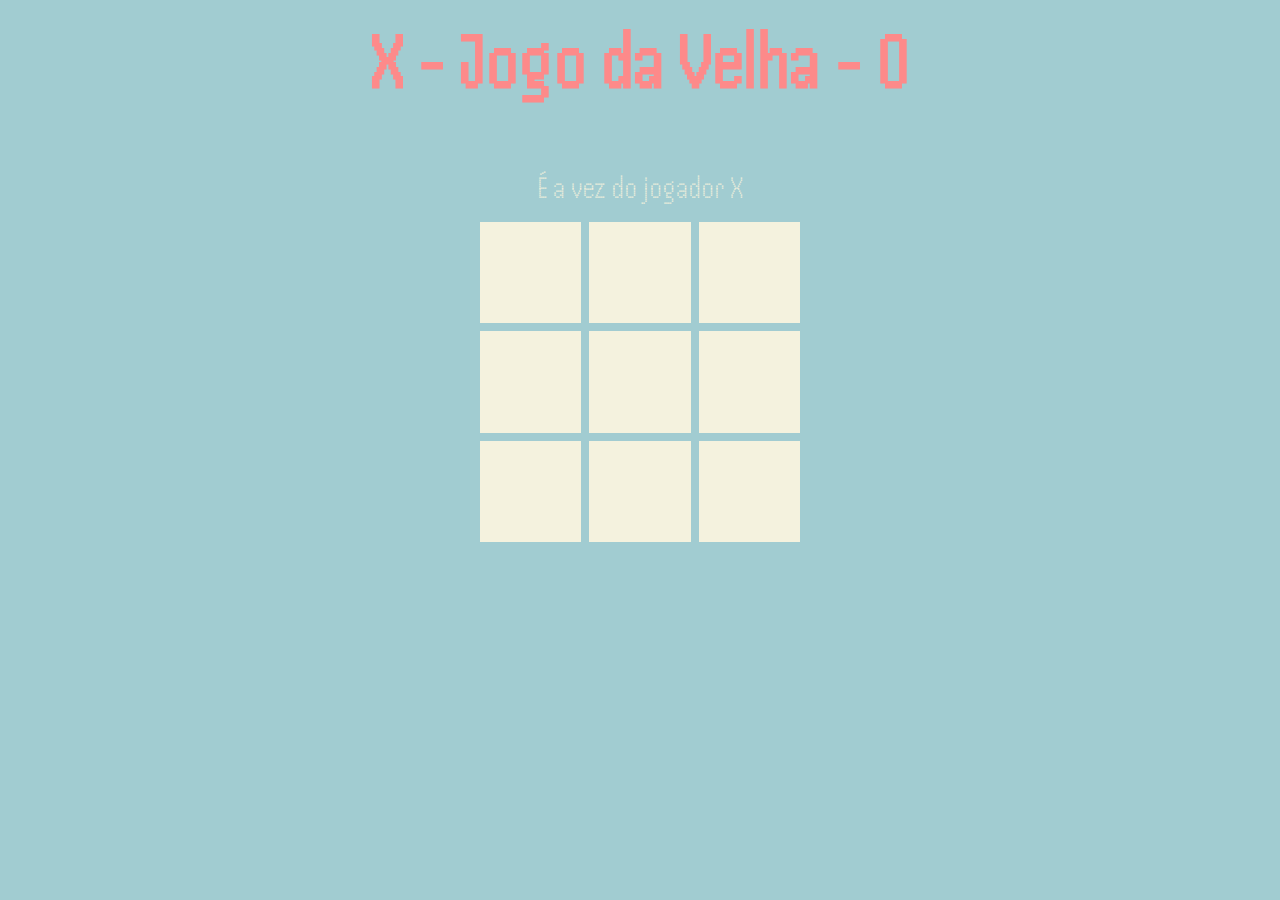
<file: index.html>
<!DOCTYPE html>
<html lang="pt-br">
    <head>
        <meta charset="utf-8">
        <meta http-equiv="X-UA-Compatible" content="IE=edge">
        <meta name="viewport" content="width=device-width, initial-scale=1.0">
        <title>Jogo da Velha</title>
        <link rel="stylesheet" href="styles/style.css">
    </head>
    <body>
        <header>
            <h1>X - Jogo da Velha - O</h1>
        </header>
        <main>
            <section class="jogadorDaVez">É a vez do jogador X</section>
            <section class="jogo">
                <article id="0" data-espaco="0" aria-label="Primeiro espaço do tabuleiro"></article>
                <article id="1" data-espaco="1" aria-label="Segundo espaço do tabuleiro"></article>
                <article id="2" data-espaco="2" aria-label="Terceiro espaço do tabuleiro"></article>
                <article id="3" data-espaco="3" aria-label="Quarto espaço do tabuleiro"></article>
                <article id="4" data-espaco="4" aria-label="Quinto espaço do tabuleiro"></article>
                <article id="5" data-espaco="5" aria-label="Sexto espaço do tabuleiro"></article>
                <article id="6" data-espaco="6" aria-label="Sétimo espaço do tabuleiro"></article>
                <article id="7" data-espaco="7" aria-label="Oitavo espaço do tabuleiro"></article>
                <article id="8" data-espaco="8" aria-label="Nono espaço do tabuleiro"></article>
            </section>
            <section class="mensagemFinal"></section>
        </main>
    </body>
    <script src="scripts/script.js"></script>
</html>
</file>
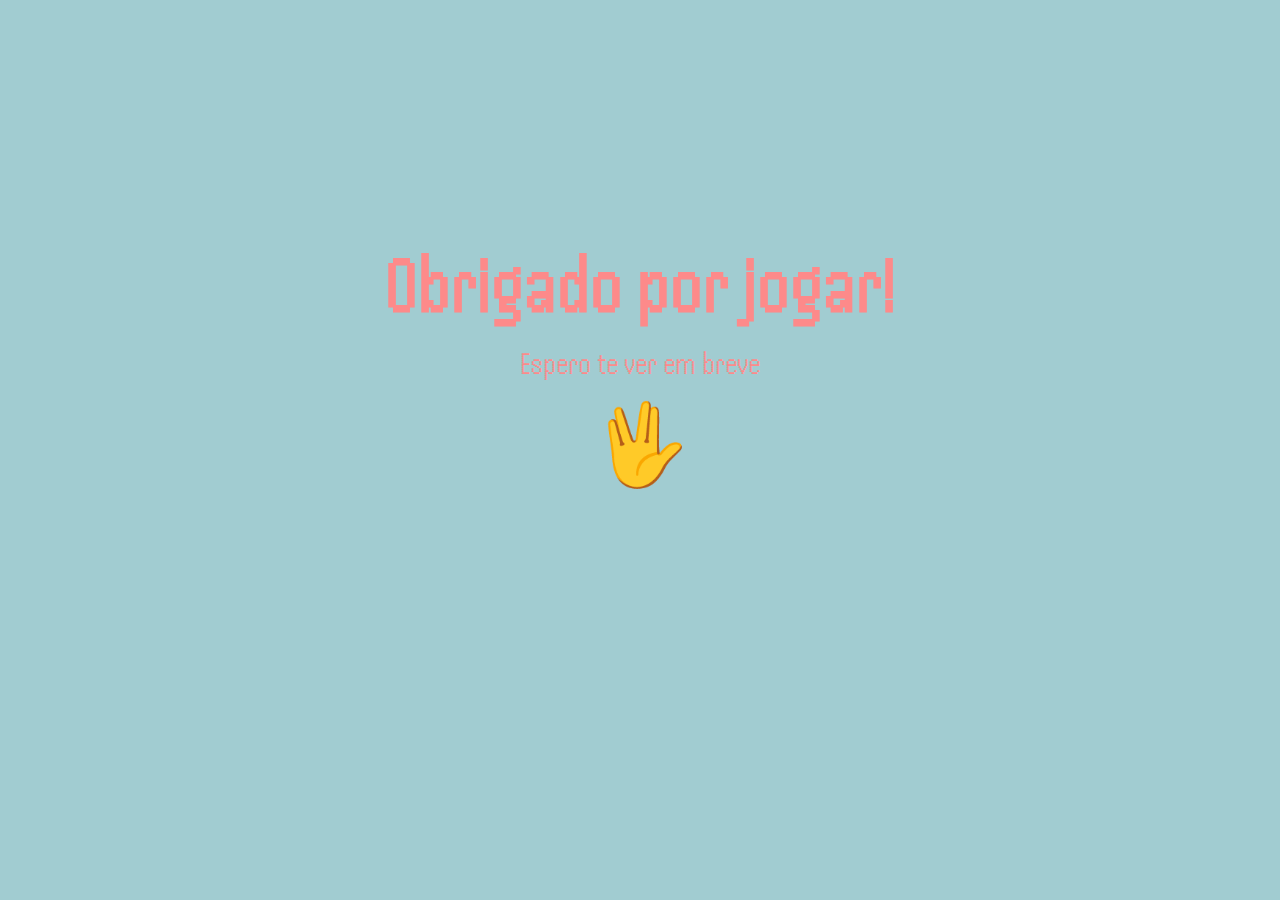
<file: pages/despedida.html>
<!DOCTYPE html>
<html lang="pt-br">
    <head>
        <meta charset="utf-8">
        <meta http-equiv="X-UA-Compatible" content="IE=edge">
        <meta name="viewport" content="width=device-width, initial-scale=1.0">
        <title>Jogo da Velha</title>
        <link rel="stylesheet" href="../styles/style.css">
    </head>
    <body>
        <section class="despedida">
            <h1>Obrigado por jogar!</h1>
            <h2>Espero te ver em breve</h2>
            <span aria-label="Cumprimento do Sr. Spock">&#128406</span>
        </section>
    </body>
</html>
</file>
<file: styles/style.css>
@import url('jogo.css');
@import url('despedida.css');
@import url('https://fonts.googleapis.com/css2?family=Handjet:wght@300;400;700&display=swap');

*{
    margin: 0;
    padding: 0;
}

:root{
    --fonte: 'Handjet', sans-serif;
    --corPrincipal: #7C9D96;
    --corDestaque: #FD8A8A;
    --corSecundaria: #F4F2DE;
    --corBackground: #A1CCD1;
}

body{
    font-family: var(--fonte);
    background: var(--corBackground);
}
</file>
